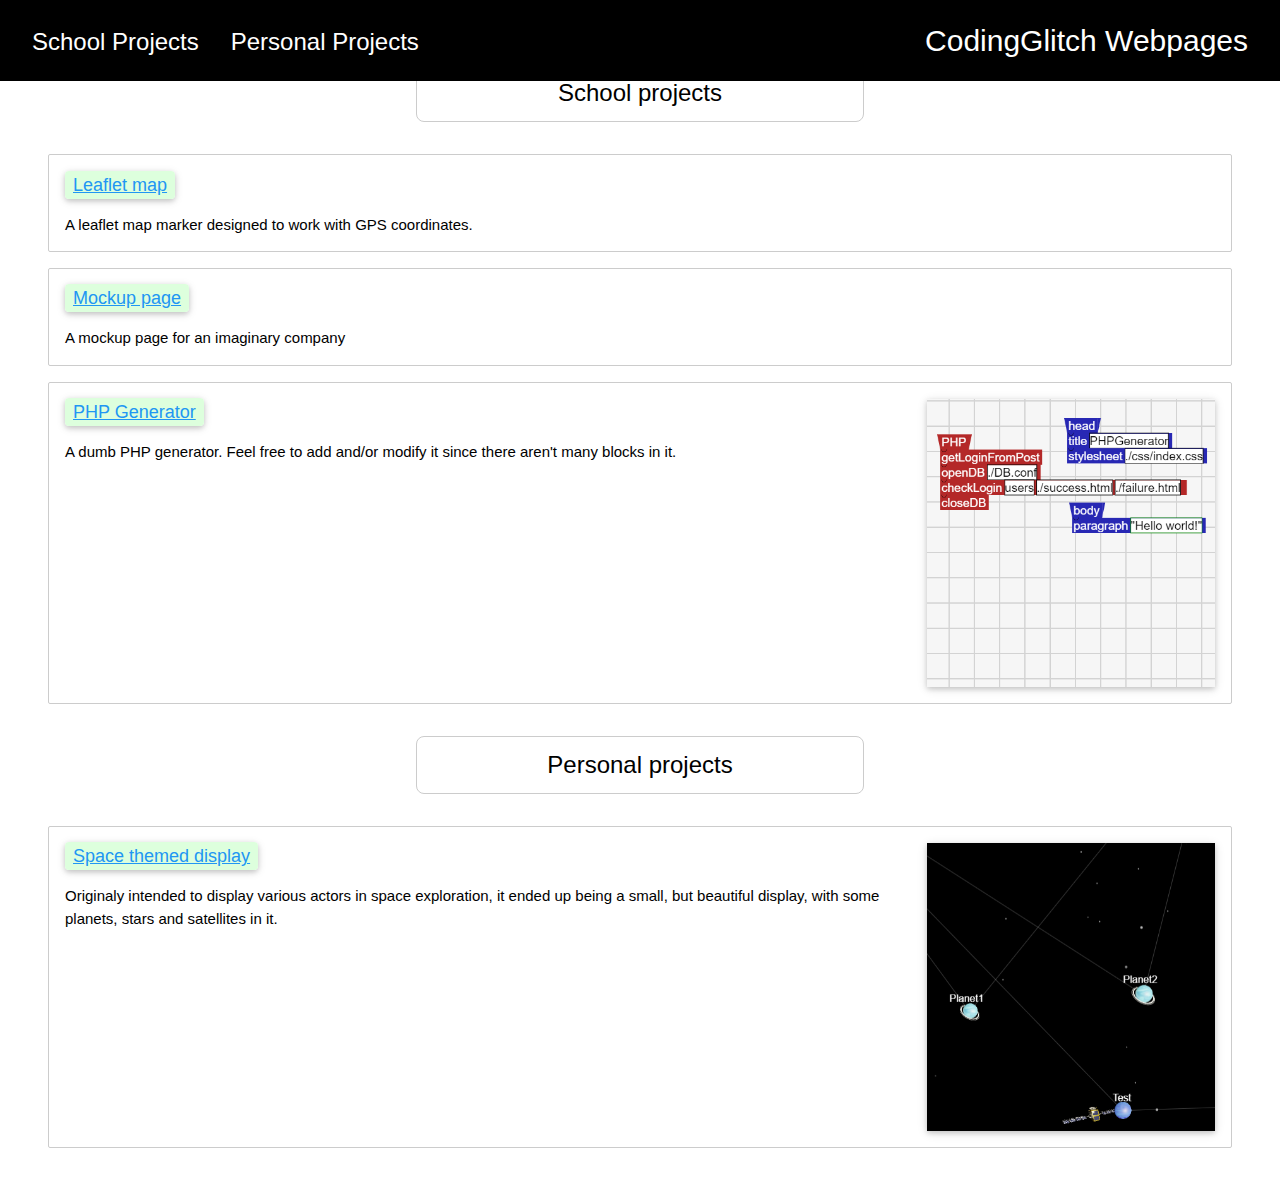
<file: index.html>
<!DOCTYPE HTML>
<html>
  <head>
    <title>CodingGlitch webpages</title>
    <meta charset='utf-8'>

    <link rel="stylesheet" href="https://www.w3schools.com/w3css/4/w3.css">
    <link rel="stylesheet" href="https://www.w3schools.com/lib/w3-theme-indigo.css">
  </head>
  <body>



    <!-- Navigation bar -->

    <div class="w3-top">
      <div class="w3-bar w3-container w3-center w3-black w3-text-white w3-margin-bottom">
        <h2 class="w3-right w3-bar-item">CodingGlitch Webpages</h2>
        <a href="./index.html#SchoolProjects" class="w3-bar-item w3-button w3-xlarge w3-margin-top">School Projects</a>
        <a href="./index.html#PersonalProjects" class="w3-bar-item w3-button w3-xlarge w3-margin-top">Personal Projects</a>
      </div>
    </div>


    <div class="w3-container w3-border w3-center w3-round-large" style="width:35%;margin:auto; margin-top:5%;">
      <h3 id="SchoolProjects">School projects</h3>
    </div>

    <div class="w3-container w3-margin">
      <div class="w3-container w3-border w3-round-small w3-margin w3-row">
        <div class="w3-half w3-margin-top">

          <a class="w3-card w3-pale-green w3-round w3-text-blue w3-large w3-padding-small" 
          href="./school/geolite/map.html">Leaflet map</a>
          <p>A leaflet map marker designed to work with GPS coordinates.</p>
        </div>

        <div class="w3-half w3-margin-top">
        </div>
          
      </div>

      <div class="w3-container w3-border w3-round-small w3-margin w3-row">
        <div class="w3-half w3-margin-top">
          <a class="w3-card w3-pale-green w3-round w3-text-blue w3-large w3-padding-small" 
          href="./school/SAE14/index.html">Mockup page</a>
          <p>A mockup page for an imaginary company</p>
        </div>
        
        <div class="w3-half w3-margin-top">

        </div>
          
      </div>

      <div class="w3-container w3-border w3-round-small w3-margin w3-row">
        <div class="w3-threequarter w3-margin-top">
          <a class="w3-card w3-pale-green w3-round w3-text-blue w3-large w3-padding-small" 
          href="./school/SAE23/src/index.html">PHP Generator</a>
          <p>A dumb PHP generator. Feel free to add and/or modify it since there aren't many blocks in it.</p>

        </div>

        <div class="w3-quarter w3-margin-top w3-card w3-margin-bottom">
          <img src="./assets/phpGen.png" style="width:100%">
        </div>
      </div>
      
    </div>
    <div class="w3-container w3-border w3-center w3-round-large" style="width:35%;margin:auto;">
      <h3 id="PersonalProjects">Personal projects</h3>
    </div>
    <div class="w3-container w3-margin">
    
      <div class="w3-container w3-border w3-round-small w3-margin">
        <div class="w3-threequarter w3-margin-top">
          <a class="w3-card w3-pale-green w3-round w3-text-blue w3-large w3-padding-small"
          href="./projects/Stardustries-prototype/index.html">Space themed display</a>
          <p>Originaly intended to display various actors in space exploration, it ended up being a small,
          but beautiful display, with some planets, stars and satellites in it.
          </p>
        </div>

        <div class="w3-quarter w3-margin-top w3-card w3-margin-bottom">
          <img src="./assets/starDisplay.png" style="width:100%;">
        </div>
      </div>
    </div>
      
    
  </body>
</html>
</file>
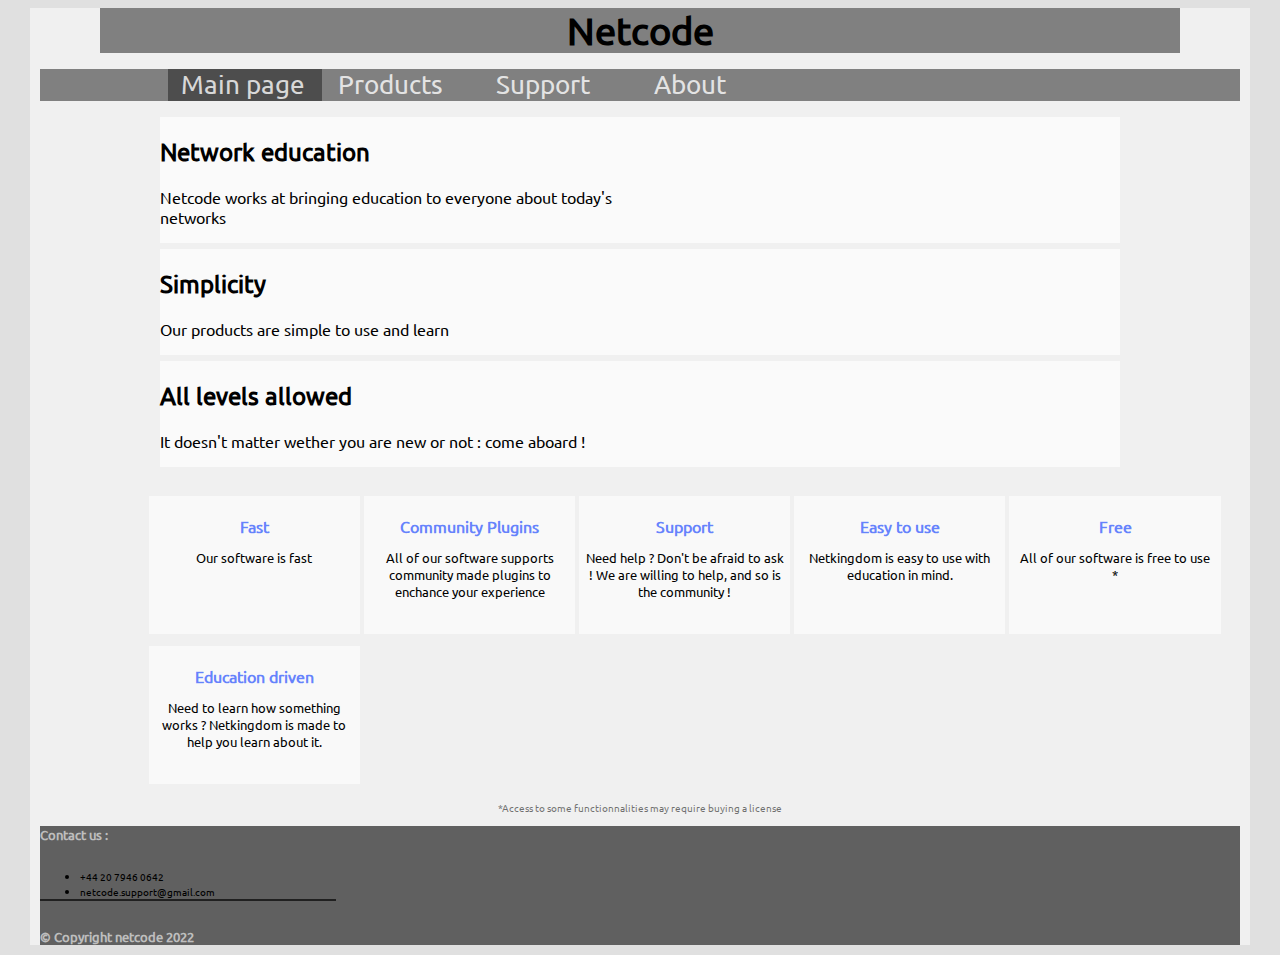
<file: school/SAE14/index.html>
<!DOCTYPE html>

<html>
	<!-- Head -->
	<head>
		<!-- CSS files -->
		<link rel='stylesheet' type='text/css' href='./css/index.css' media='screen' />
		<link rel='stylesheet' type='text/css' href='./css/web.css' media='screen' />
		<!-- <link rel='stylesheet' type='text/css' href='./css/00_reset.css' media='screen' /> -->
		<link rel='stylesheet' type='text/css' href='./css/01_mobile.css' media='screen' />
		<link rel='stylesheet' type='text/css' href='./css/02_fonts.css' media='screen' />

		<!-- JS files -->
		<script type='text/javascript' src='./js/jquery-3.5.1.min.js'></script>
		<script type='text/javascript' src='./js/ajax.js'></script>
		<script type='text/javascript' src='./js/web.js'></script>

		<!-- UTF8 encoding -->
		<meta charset='UTF-8'>

		<!-- Prevent from zooming -->
		<meta name="viewport" content="width=device-width, initial-scale=1.0, maximum-scale=1, user-scalable=0,  shrink-to-fit=no">

		<!-- Icon -->
		<link rel='icon' type='image/png' href='./design/favicon.png' />

		<!-- Title -->
		<title>Netcode</title>
	</head>



	<!-- Body -->
	<body>
		<!-- Wrapper -->
		<div class='wrapper'>
			<header>
				<h1>Netcode</h1>
			</header>
			<nav>
				<ul>
					<li class="current"><a href="./index.html">Main page</a></li>
					<li><a href="./products.html">Products</a></li>
					<li><a href="./support.html">Support</a></li>
					<li><a href="./about.html">About</a></li>
				</ul>
			</nav>
			<section>

				<article>
					<div>
						<h2>Network education</h2>
						<p>Netcode works at bringing education to everyone about today's networks</p>
					</div>
        </article>

				<article>
					<div>
						<h2>Simplicity</h2>
						<p>Our products are simple to use and learn</p>
					</div>
				</article>

				<article>
					<div>
						<h2>All levels allowed</h2>
						<p>It doesn't matter wether you are new or not : come aboard !</p>
					</div>
				</article>

			</section>
			<aside>
				<ul>
					<li><h2>Fast</h2> <p>Our software is fast</p></li>
					<li><h2>Community Plugins</h2><p>All of our software supports community made plugins to enchance your experience</p></li>
					<li><h2>Support</h2><p>Need help ? Don't be afraid to ask ! We are willing to help, and so is the community !</p></li>
					<li><h2>Easy to use</h2><p>Netkingdom is easy to use with education in mind.</p></li>
					<li><h2>Free</h2><p>All of our software is free to use *</p></li>
					<li><h2>Education driven</h2><p>Need to learn how something works ? Netkingdom is made to help you learn about it.</p></li>
				</ul>
				<p class="littleStar">*Access to some functionnalities may require buying a license</p>
			</aside>
			<footer>
				<h2>Contact us :</h2>
				<ul>
					<li>+44 20 7946 0642</li>
					<li>netcode.support@gmail.com</li>
				</ul>
				<h2>© Copyright netcode 2022</h2>
			</footer>
		</div>
	</body>
</html>
</file>
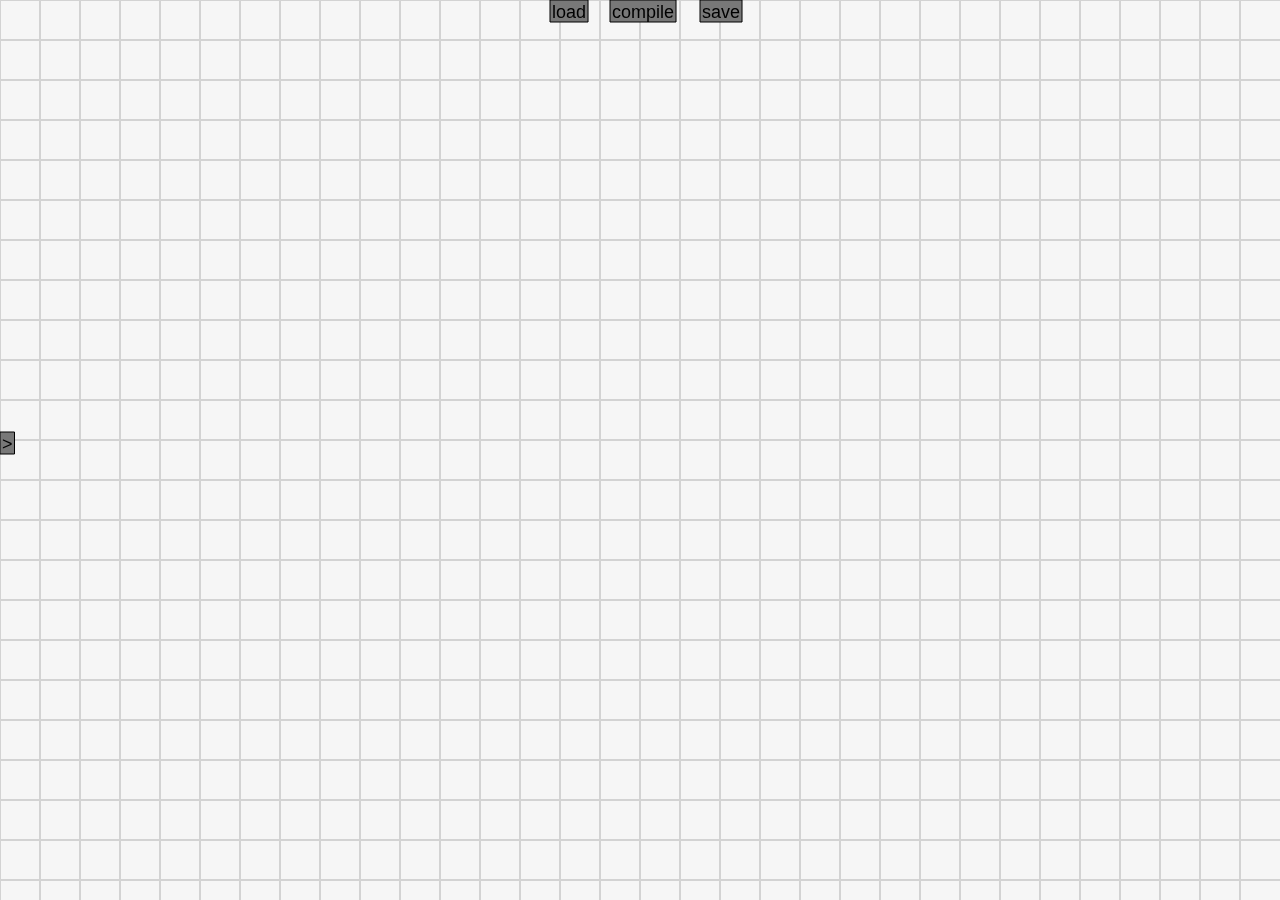
<file: school/src/index.html>
<!DOCTYPE html>

<html>
	<!-- Head -->
	<head>
		<!-- CSS files -->
		<link rel='stylesheet' type='text/css' href='./css/web.css' media='screen' />
		<!-- <link rel='stylesheet' type='text/css' href='./css/00_reset.css' media='screen' /> -->
		<!-- <link rel='stylesheet' type='text/css' href='./css/01_mobile.css' media='screen' /> -->
		<link rel='stylesheet' type='text/css' href='./css/02_fonts.css' media='screen' />

		<!-- JS files -->
		<script type='text/javascript' src='./js/jquery-3.5.1.min.js'></script>
		<script type='text/javascript' src='./js/compile.js'></script>
		<script type='text/javascript' src='./js/canvas.js'></script>

		<!-- UTF8 encoding -->
		<meta charset='UTF-8'>

		<!-- Prevent from zooming -->
		<!-- <meta name="viewport" content="width=device-width, initial-scale=1.0, maximum-scale=1, user-scalable=0,  shrink-to-fit=no"> -->

		<!-- Icon -->
		<link rel='icon' type='image/png' href='./design/favicon.png' />

		<!-- Title -->
		<title>PHP Gen</title>
	</head>



	<!-- Body -->
	<body>
		<canvas id='mycanvas'></canvas>
		<input type='file' style='display:none;' id='file'/>
	</body>
</html>
</file>
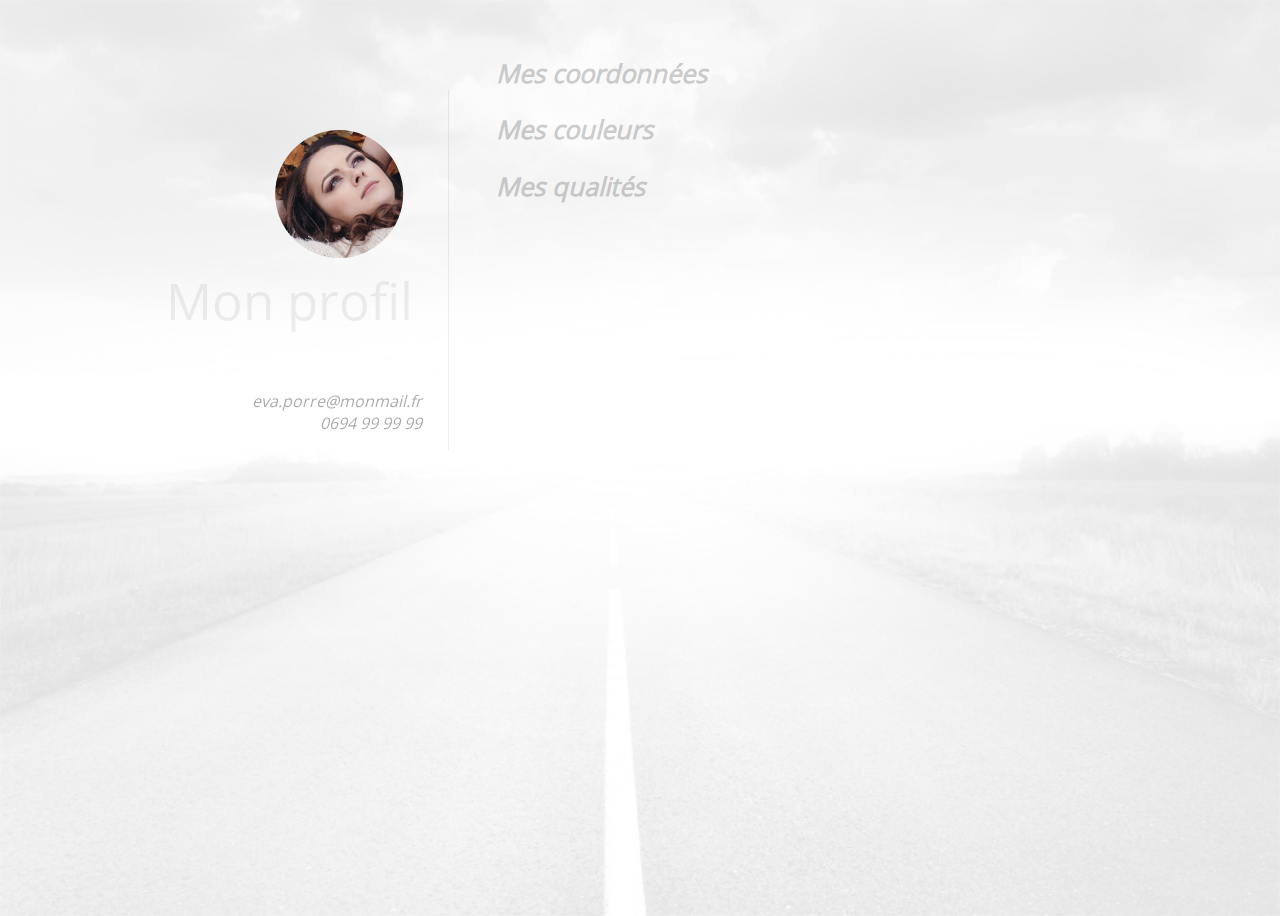
<file: school/ProfileRecreation/page0.html>
<!DOCTYPE html>

<html>
	<!-- Head -->
	<head>
		<!-- CSS files -->
		<link rel='stylesheet' type='text/css' href='./css/web.css' media='screen' />
		<!-- <link rel='stylesheet' type='text/css' href='./css/00_reset.css' media='screen' /> -->
		<link rel='stylesheet' type='text/css' href='./css/01_mobile.css' media='screen' />
		<link rel='stylesheet' type='text/css' href='./css/02_fonts.css' media='screen' />

		<!-- JS files -->
		<script type='text/javascript' src='./js/jquery-3.5.1.min.js'></script>
		<script type='text/javascript' src='./js/ajax.js'></script>
		<script type='text/javascript' src='./js/web.js'></script>

		<!-- UTF8 encoding -->
		<meta charset='UTF-8'>

		<!-- Prevent from zooming -->
		<meta name="viewport" content="width=device-width, initial-scale=1.0, maximum-scale=1, user-scalable=0,  shrink-to-fit=no">

		<!-- Icon -->
		<link rel='icon' type='image/png' href='./design/favicon.png' />

		<!-- Title -->
		<title>Template</title>
	</head>



	<!-- Body -->
	<body>
		<header>
			<img src='./medias/woman.jpg' alt='Une image de profil'/>
			<h2>Mon profil</h2>
			<ul>
				<li>eva.porre@monmail.fr</li>
				<li>0694 99 99 99</li>
			</ul>
		</header>

		<section>

			<ul>
				<li>
					<h2>Mes coordonnées</h2>

					<article>
						<p>Pour me trouver :</p>
						<ul>
							<li><input type='text'></li>
							<li><input type='text'></li>
						</ul>
					</article>
				</li>

				<li>
					<h2>Mes couleurs</h2>

					<article>
						<p>Les couleurs que j'aime :</p>
						<ul>
							<li><input type='color' id='sideColor'></li>
							<li><input type='color' id='bgColor'></li>
						</ul>
					</article>
				</li>

				<li>
					<h2>Mes qualités</h2>

					<article>
						<p>Les qualités que j'ai :</p>
						<ul>
							<li><input type='text' placeholder='Une autre qualité' id='qualite'></li>
						</ul>
					</article>
				</li>

			</ul>
		</section>
	</body>
</html>
</file>
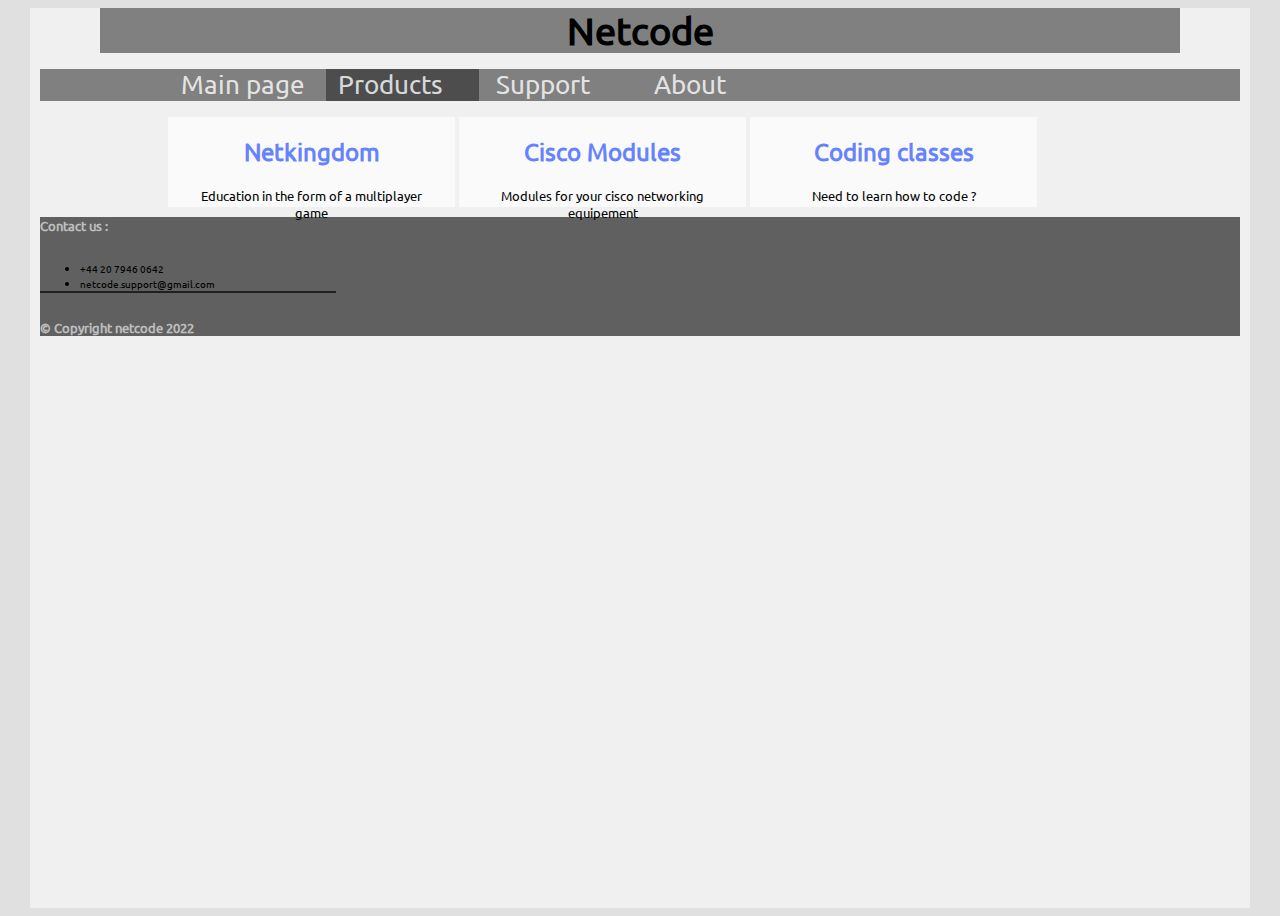
<file: school/SAE14/products.html>
<!DOCTYPE html>

<html>
	<!-- Head -->
	<head>
		<!-- CSS files -->
		<link rel="stylesheet" type='text/css' href="./css/products.css" media='screen'>
		<link rel='stylesheet' type='text/css' href='./css/web.css' media='screen' />
		<!-- <link rel='stylesheet' type='text/css' href='./css/00_reset.css' media='screen' /> -->
		<link rel='stylesheet' type='text/css' href='./css/01_mobile.css' media='screen' />
		<link rel='stylesheet' type='text/css' href='./css/02_fonts.css' media='screen' />

		<!-- JS files -->
		<script type='text/javascript' src='./js/jquery-3.5.1.min.js'></script>
		<script type='text/javascript' src='./js/ajax.js'></script>
		<script type='text/javascript' src='./js/web.js'></script>

		<!-- UTF8 encoding -->
		<meta charset='UTF-8'>

		<!-- Prevent from zooming -->
		<meta name="viewport" content="width=device-width, initial-scale=1.0, maximum-scale=1, user-scalable=0,  shrink-to-fit=no">

		<!-- Icon -->
		<link rel='icon' type='image/png' href='./design/favicon.png' />

		<!-- Title -->
		<title>Netcode</title>
	</head>



	<!-- Body -->
	<body>
		<!-- Wrapper -->
		<div class='wrapper'>
			<header>
				<h1>Netcode</h1>
			</header>
			<nav>
				<ul>
					<li><a href="./index.html">Main page</a></li>
					<li class="current"><a href="./products.html">Products</a></li>
					<li><a href="./support.html">Support</a></li>
					<li><a href="./about.html">About</a></li>
				</ul>
			</nav>
			<section>
				<article>
					<h2>Netkingdom</h2>
					<p>Education in the form of a multiplayer game</p>
				</article>
				<article>
					<h2>Cisco Modules</h2>
					<p>Modules for your cisco networking equipement</p>
				</article>
				<article>
					<h2>Coding classes</h2>
					<p>Need to learn how to code ?</p>
			</section>
			<footer>
				<h2>Contact us :</h2>
				<ul>
					<li>+44 20 7946 0642</li>
					<li>netcode.support@gmail.com</li>
				</ul>
				<h2>© Copyright netcode 2022</h2>
			</footer>
		</div>
	</body>
</html>
</file>
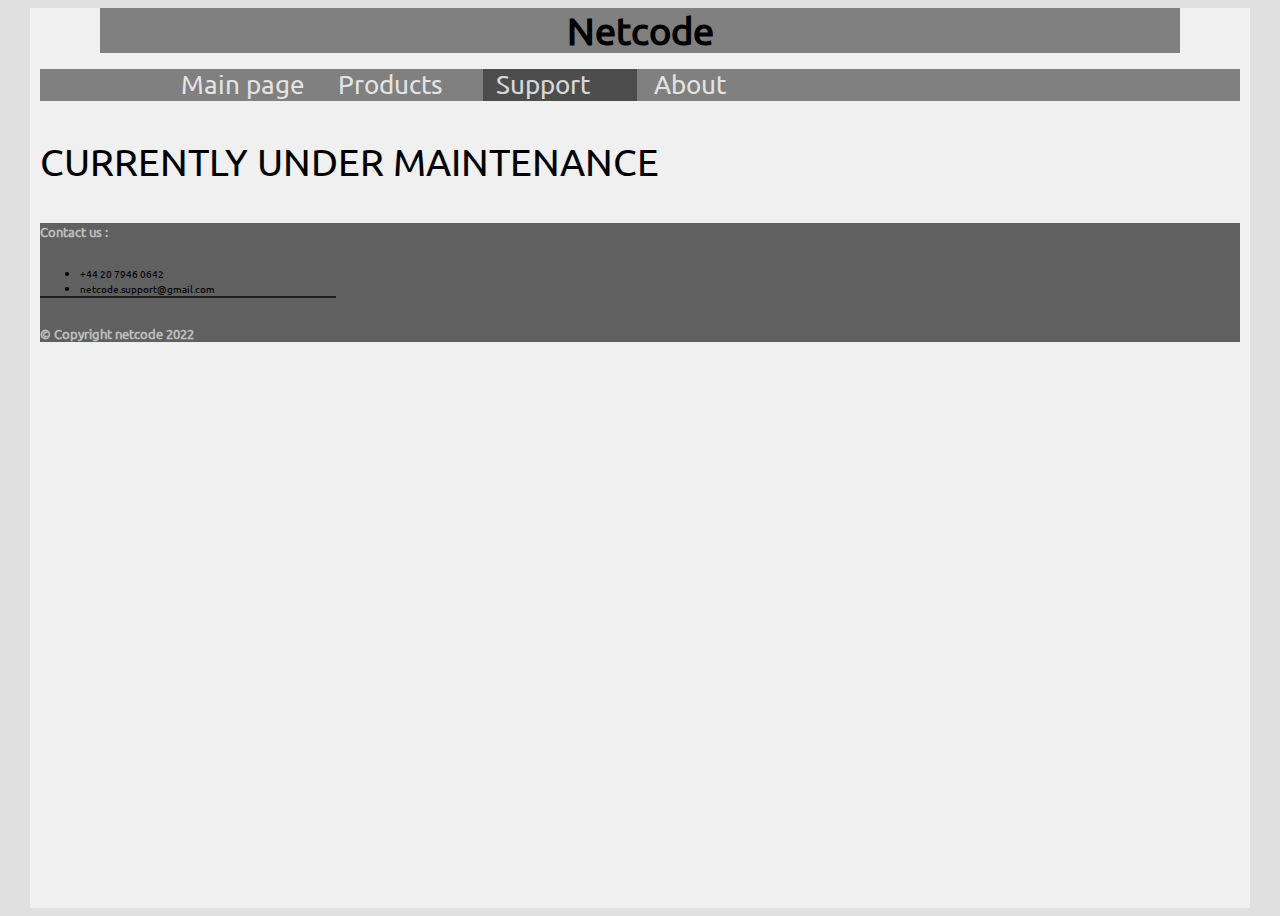
<file: school/SAE14/support.html>
<!DOCTYPE html>

<html>
	<!-- Head -->
	<head>
		<!-- CSS files -->
		<link rel='stylesheet' type='text/css' href='./css/web.css' media='screen' />
		<!-- <link rel='stylesheet' type='text/css' href='./css/00_reset.css' media='screen' /> -->
		<link rel='stylesheet' type='text/css' href='./css/01_mobile.css' media='screen' />
		<link rel='stylesheet' type='text/css' href='./css/02_fonts.css' media='screen' />

		<!-- JS files -->
		<script type='text/javascript' src='./js/jquery-3.5.1.min.js'></script>
		<script type='text/javascript' src='./js/ajax.js'></script>
		<script type='text/javascript' src='./js/web.js'></script>

		<!-- UTF8 encoding -->
		<meta charset='UTF-8'>

		<!-- Prevent from zooming -->
		<meta name="viewport" content="width=device-width, initial-scale=1.0, maximum-scale=1, user-scalable=0,  shrink-to-fit=no">

		<!-- Icon -->
		<link rel='icon' type='image/png' href='./design/favicon.png' />

		<!-- Title -->
		<title>Netcode</title>
	</head>



	<!-- Body -->
	<body>
		<!-- Wrapper -->
		<div class='wrapper'>
			<header>
				<h1>Netcode</h1>
			</header>
			<nav>
				<ul>
					<li><a href="./index.html">Main page</a></li>
					<li><a href="./products.html">Products</a></li>
					<li class="current"><a href="./support.html">Support</a></li>
					<li><a href="./about.html">About</a></li>
				</ul>
			</nav>
			<section>
				<p>CURRENTLY UNDER MAINTENANCE<p>
			</section>
			<footer>
				<h2>Contact us :</h2>
				<ul>
					<li>+44 20 7946 0642</li>
					<li>netcode.support@gmail.com</li>
				</ul>
				<h2>© Copyright netcode 2022</h2>
			</footer>
		</div>
	</body>
</html>
</file>
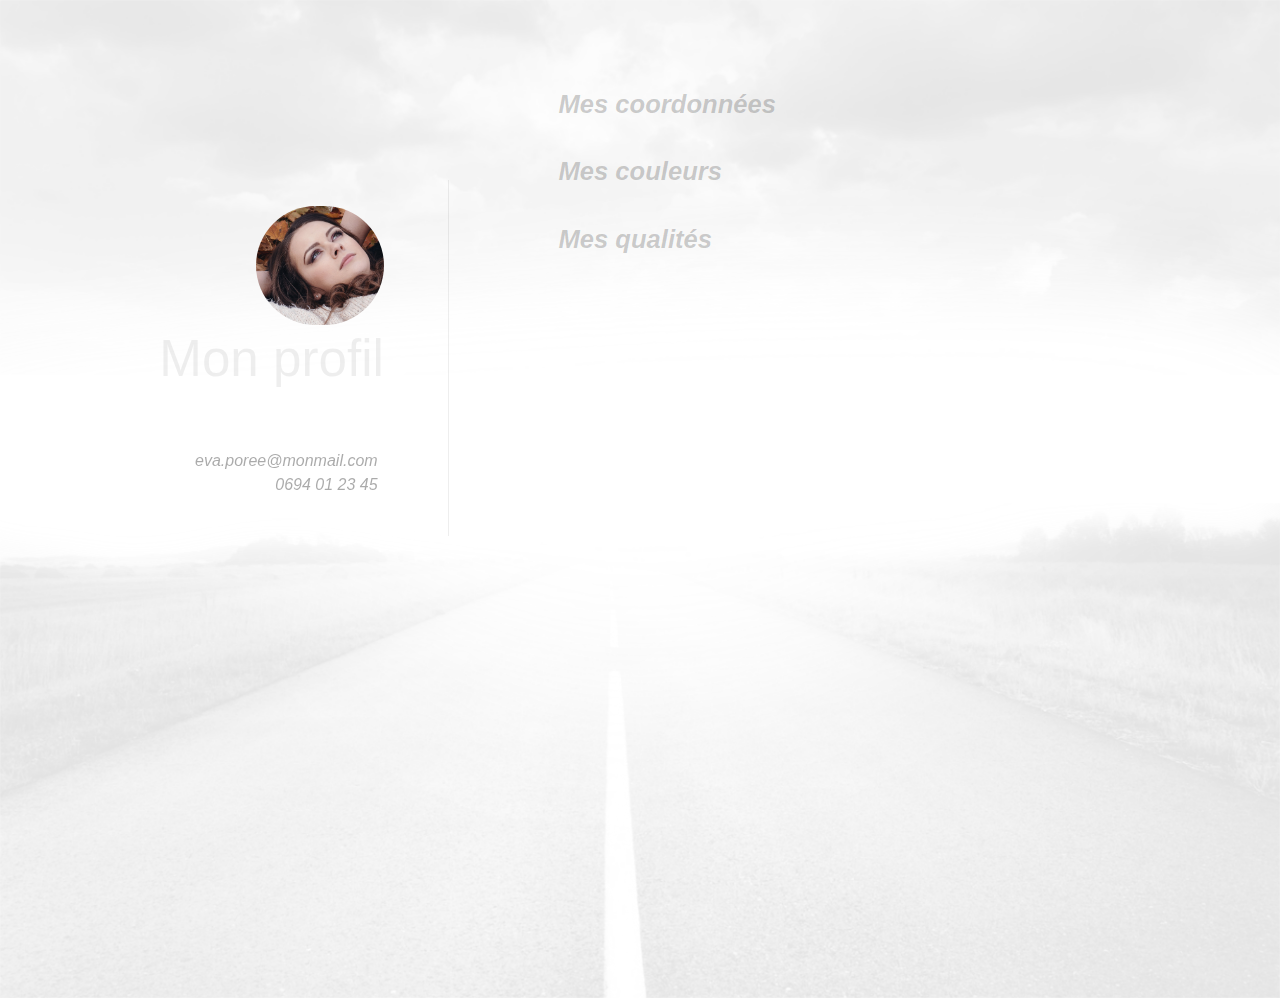
<file: school/ProfileRecreation/TP4-original/page0.html>
<!DOCTYPE html>

<html>
	<!-- En tête -->
	<head>
		<!-- Fichiers CSS -->
		<link rel='stylesheet' type='text/css' href='./css/web.css' media='screen' />
		<!-- <link rel='stylesheet' type='text/css' href='./css/00_reset.css' media='screen' /> -->
		<!-- <link rel='stylesheet' type='text/css' href='./css/01_mobile.css' media='screen' /> -->
		<!-- <link rel='stylesheet' type='text/css' href='./css/02_fonts.css' media='screen' /> -->

		<!-- Fichiers Javascripts -->
		<script type='text/javascript' src='./js/jquery-2.0.3.min.js'></script>
		<script type='text/javascript' src='./js/web.js'></script>

		<!-- Encodage UTF8 pour les accents -->
		<meta charset='UTF-8'>

		<!-- Icône de l'onglet -->
		<link rel='icon' type='image/png' href='./images/favicon.png' />

		<!-- Titre de l'onglet -->
		<title></title>
	</head>



	<!-- Corps du document -->
	<body>
		<!-- Wrapper -->
		<div class='wrapper'>

			<header>
				<img src='./medias/woman.jpg' alt='woman' />
				<h2>Mon profil</h2>
				<ul>
					<li class='email'>eva.poree@monmail.com</li>
					<li class='phone'>0694 01 23 45</li>
				</ul>
				<ul class='qualities'>
				</ul>
			</header>

			<section>
				<h2>Mes coordonnées</h2>
				<article>
					<h3>Pour me trouver :</h3>
					<ul>
						<li><input type='text' class='inputEmail' placeholder='Email' value='eva.poree@monmail.com'/></li>
						<li><input type='text' class='inputPhone' placeholder='Téléphone' value='0694 01 23 45' /></li>
					</ul>
				</article>
				<h2>Mes couleurs</h2>
				<article>
					<h3>Les couleurs que j'aime :</h3>
					<ul>
						<li><input type='color' class='inputColor1' /></li>
						<li><input type='color' class='inputColor2' /></li>
					</ul>
				</article>
				<h2>Mes qualités</h2>
				<article>
					<h3>Les qualités que j'ai :</h3>
					<ul class='selectable'>
						<li>Belle</li>
						<li>Grande</li>
						<li>Forte</li>
						<li>Intelligente</li>
						<li>Modeste</li>
					</ul>
					<input type='text' class='inputQuality' placeholder="Une autre qualité" />
				</article>
			</section>

		</div>
	</body>
</html>
</file>
<file: school/SAE14/css/index.css>
section article{
  background-color: #FFFFFFAA;
  width: 80%;
  margin: 0.5vw auto;
}

section article div {
  display: inline-block;
  width: 40vw;
}

section article img {
  display: inline-block;
  width: 20vw;
}
</file>
<file: school/SAE14/css/web.css>
/*------------------------------------------------------------------------------
	WEB : page design
------------------------------------------------------------------------------*/

section > p {
	font-size: 3vw;
}

header {
	width: 90%;
	height: 10 vh;
	margin: 0px auto;
	background-color: #00000077;
}
header h1 {
	text-align: center;
	margin: 0px auto;
	font-size: 3vw;
}

nav ul {
	background-color: #00000077;
	padding-left: 10vw;
}

nav li {
	display: inline-block;
	width: 10vw;
	padding: 0px 1vw;
}
nav a {
	color: #FFFFFFCC;
	font-style: normal;
	text-decoration: none;
	font-size: 2vw;
}

nav a:hover {
	color: #FFFFFFAA;
}

nav a:active {
	color: #00000066;
}

.current {
	background-color: #00000066
}

aside ul {
  padding-left: 8.5vw;

}
aside li {
  display: inline-block;
  vertical-align: top;
  width: 15.5vw;
  padding: 0.5vw;
	background-color: #FFFFFF99;
	height: 9.75vw;
	margin-top: 1vw;
	font-size: 1vw;
}

aside h2 {
  font-size: 1.25vw;
  color: #0033FF99;
  text-align: center;
}

aside p {
  text-align: center;
}


footer {
	background-color: #00000099;
}

footer ul {
	display: inline-block;
	border-style: none none solid none;
	border-color: #000000AA;
	border-width: 2px;
	width: 20vw;
}

footer li {
	font-size: 0.75vw;
}

footer h2 {
	color: #FFFFFF99;
	font-size: 1vw;
	width: 20vw;
}

.littleStar {
	color: #00000088;
	font-size: 0.8vw;
}

/*==============================
	Layout
==============================*/

/* Body & Wrapper */
.wrapper {
	min-height: 100vh;
	max-width: 1200px;
	margin: 0 auto 0 auto;
	padding: 1px;
}





/*==============================
	Style
==============================*/

/* Set font */
* {
	font-family: 'Ubuntu', 'Arial', 'Helvetica', 'Palatino', sans-serif;
}

/* Body & Wrapper */
body {
	background-color: #E0E0E0;
}
.wrapper {
	background-color: #F0F0F0;
	padding: 0 10px;
}





/*==============================
	Classes
==============================*/





/*==============================
	Responsive design
==============================*/

/* Media query : mobile */
@media (max-width: 600px) {


}



/* Media query : tablet */
@media (min-width: 600px) and (max-width: 1200px) {


}



/* Media query : laptop */
@media (min-width: 1200px) {


}
</file>
<file: school/SAE14/css/01_mobile.css>
/*------------------------------------------------------------------------------
	MOBILE : prevent touch side effects
------------------------------------------------------------------------------*/



/*==============================
	Layout
==============================*/



/*==============================
	Style
==============================*/

  /* Prevent native touch events on Windows */
  * {
  	-ms-touch-action: none;
  }

	/* Prevent the callout on tap-hold and text selection */
  * {
  	-webkit-touch-callout: none;
  	-webkit-user-select: none;
  	-moz-user-select: none;
  	-ms-user-select: none;
  	user-select: none;
  }

	/* Prevent text resize on orientation change */
  *{
  	-webkit-text-size-adjust: none;
  	-moz-text-size-adjust: none;
  	-ms-text-size-adjust: none;
  	-o-text-size-adjust: none;
  	text-size-adjust: none;
  }

	/* Prevent elements to be highlighted on tap */
  * {
	   -webkit-tap-highlight-color: rgba(0,0,0,0);
  }

	/* Prevent outline border on button click */
	*:focus {
		outline: none;
	}
	*::-moz-focus-inner {
		border: 0;
	}


/*==============================
	Classes
==============================*/



/*==============================
	Website dependant style
==============================*/



/*==============================
	Responsive
==============================*/



/* Media query : mobile */
@media (max-width: 600px) {

}



/* Media query : desktop */
@media (min-width: 600px) {

}
</file>
<file: school/SAE14/css/02_fonts.css>
/*------------------------------------------------------------------------------
	FONTS : include fonts
------------------------------------------------------------------------------*/


/* Fonts */

/* open-sans-regular - latin */
@font-face {
  font-family: 'Open Sans';
  font-style: normal;
  font-weight: 400;
  src: url('../fonts/open-sans-v18-latin-regular.eot'); /* IE9 Compat Modes */
  src: local('Open Sans Regular'), local('OpenSans-Regular'),
       url('../fonts/open-sans-v18-latin-regular.eot?#iefix') format('embedded-opentype'), /* IE6-IE8 */
       url('../fonts/open-sans-v18-latin-regular.woff2') format('woff2'), /* Super Modern Browsers */
       url('../fonts/open-sans-v18-latin-regular.woff') format('woff'), /* Modern Browsers */
       url('../fonts/open-sans-v18-latin-regular.ttf') format('truetype'), /* Safari, Android, iOS */
       url('../fonts/open-sans-v18-latin-regular.svg#OpenSans') format('svg'); /* Legacy iOS */
}



/* ubuntu-regular - latin */
@font-face {
  font-family: 'Ubuntu';
  font-style: normal;
  font-weight: 400;
  src: url('../fonts/ubuntu-v15-latin-regular.eot'); /* IE9 Compat Modes */
  src: local('Ubuntu Regular'), local('Ubuntu-Regular'),
       url('../fonts/ubuntu-v15-latin-regular.eot?#iefix') format('embedded-opentype'), /* IE6-IE8 */
       url('../fonts/ubuntu-v15-latin-regular.woff2') format('woff2'), /* Super Modern Browsers */
       url('../fonts/ubuntu-v15-latin-regular.woff') format('woff'), /* Modern Browsers */
       url('../fonts/ubuntu-v15-latin-regular.ttf') format('truetype'), /* Safari, Android, iOS */
       url('../fonts/ubuntu-v15-latin-regular.svg#Ubuntu') format('svg'); /* Legacy iOS */
}



/* ubuntu-condensed-regular - latin */
@font-face {
  font-family: 'Ubuntu Condensed';
  font-style: normal;
  font-weight: 400;
  src: url('../fonts/ubuntu-condensed-v11-latin-regular.eot'); /* IE9 Compat Modes */
  src: local('Ubuntu Condensed'), local('UbuntuCondensed-Regular'),
       url('../fonts/ubuntu-condensed-v11-latin-regular.eot?#iefix') format('embedded-opentype'), /* IE6-IE8 */
       url('../fonts/ubuntu-condensed-v11-latin-regular.woff2') format('woff2'), /* Super Modern Browsers */
       url('../fonts/ubuntu-condensed-v11-latin-regular.woff') format('woff'), /* Modern Browsers */
       url('../fonts/ubuntu-condensed-v11-latin-regular.ttf') format('truetype'), /* Safari, Android, iOS */
       url('../fonts/ubuntu-condensed-v11-latin-regular.svg#UbuntuCondensed') format('svg'); /* Legacy iOS */
}



/* ubuntu-mono-regular - latin */
@font-face {
  font-family: 'Ubuntu Mono';
  font-style: normal;
  font-weight: 400;
  src: url('../fonts/ubuntu-mono-v10-latin-regular.eot'); /* IE9 Compat Modes */
  src: local('Ubuntu Mono'), local('UbuntuMono-Regular'),
       url('../fonts/ubuntu-mono-v10-latin-regular.eot?#iefix') format('embedded-opentype'), /* IE6-IE8 */
       url('../fonts/ubuntu-mono-v10-latin-regular.woff2') format('woff2'), /* Super Modern Browsers */
       url('../fonts/ubuntu-mono-v10-latin-regular.woff') format('woff'), /* Modern Browsers */
       url('../fonts/ubuntu-mono-v10-latin-regular.ttf') format('truetype'), /* Safari, Android, iOS */
       url('../fonts/ubuntu-mono-v10-latin-regular.svg#UbuntuMono') format('svg'); /* Legacy iOS */
}



/* exo-2-regular - latin */
@font-face {
  font-family: 'Exo 2';
  font-style: normal;
  font-weight: 400;
  src: url('../fonts/exo-2-v9-latin-regular.eot'); /* IE9 Compat Modes */
  src: local(''),
       url('../fonts/exo-2-v9-latin-regular.eot?#iefix') format('embedded-opentype'), /* IE6-IE8 */
       url('../fonts/exo-2-v9-latin-regular.woff2') format('woff2'), /* Super Modern Browsers */
       url('../fonts/exo-2-v9-latin-regular.woff') format('woff'), /* Modern Browsers */
       url('../fonts/exo-2-v9-latin-regular.ttf') format('truetype'), /* Safari, Android, iOS */
       url('../fonts/exo-2-v9-latin-regular.svg#Exo2') format('svg'); /* Legacy iOS */
}



/* fredericka-the-great-regular - latin */
@font-face {
  font-family: 'Fredericka the Great';
  font-style: normal;
  font-weight: 400;
  src: url('../fonts/fredericka-the-great-v10-latin-regular.eot'); /* IE9 Compat Modes */
  src: local('Fredericka the Great'), local('FrederickatheGreat'),
       url('../fonts/fredericka-the-great-v10-latin-regular.eot?#iefix') format('embedded-opentype'), /* IE6-IE8 */
       url('../fonts/fredericka-the-great-v10-latin-regular.woff2') format('woff2'), /* Super Modern Browsers */
       url('../fonts/fredericka-the-great-v10-latin-regular.woff') format('woff'), /* Modern Browsers */
       url('../fonts/fredericka-the-great-v10-latin-regular.ttf') format('truetype'), /* Safari, Android, iOS */
       url('../fonts/fredericka-the-great-v10-latin-regular.svg#FrederickatheGreat') format('svg'); /* Legacy iOS */
}



/* cabin-sketch-regular - latin */
@font-face {
  font-family: 'Cabin Sketch';
  font-style: normal;
  font-weight: 400;
  src: url('../fonts/cabin-sketch-v14-latin-regular.eot'); /* IE9 Compat Modes */
  src: local('Cabin Sketch Regular'), local('CabinSketch-Regular'),
       url('../fonts/cabin-sketch-v14-latin-regular.eot?#iefix') format('embedded-opentype'), /* IE6-IE8 */
       url('../fonts/cabin-sketch-v14-latin-regular.woff2') format('woff2'), /* Super Modern Browsers */
       url('../fonts/cabin-sketch-v14-latin-regular.woff') format('woff'), /* Modern Browsers */
       url('../fonts/cabin-sketch-v14-latin-regular.ttf') format('truetype'), /* Safari, Android, iOS */
       url('../fonts/cabin-sketch-v14-latin-regular.svg#CabinSketch') format('svg'); /* Legacy iOS */
}



/* sofadi-one-regular - latin */
@font-face {
  font-family: 'Sofadi One';
  font-style: normal;
  font-weight: 400;
  src: url('../fonts/sofadi-one-v9-latin-regular.eot'); /* IE9 Compat Modes */
  src: local('Sofadi One Regular'), local('SofadiOne-Regular'),
       url('../fonts/sofadi-one-v9-latin-regular.eot?#iefix') format('embedded-opentype'), /* IE6-IE8 */
       url('../fonts/sofadi-one-v9-latin-regular.woff2') format('woff2'), /* Super Modern Browsers */
       url('../fonts/sofadi-one-v9-latin-regular.woff') format('woff'), /* Modern Browsers */
       url('../fonts/sofadi-one-v9-latin-regular.ttf') format('truetype'), /* Safari, Android, iOS */
       url('../fonts/sofadi-one-v9-latin-regular.svg#SofadiOne') format('svg'); /* Legacy iOS */
}



/* handlee-regular - latin */
@font-face {
  font-family: 'Handlee';
  font-style: normal;
  font-weight: 400;
  src: url('../fonts/handlee-v9-latin-regular.eot'); /* IE9 Compat Modes */
  src: local('Handlee Regular'), local('Handlee-Regular'),
       url('../fonts/handlee-v9-latin-regular.eot?#iefix') format('embedded-opentype'), /* IE6-IE8 */
       url('../fonts/handlee-v9-latin-regular.woff2') format('woff2'), /* Super Modern Browsers */
       url('../fonts/handlee-v9-latin-regular.woff') format('woff'), /* Modern Browsers */
       url('../fonts/handlee-v9-latin-regular.ttf') format('truetype'), /* Safari, Android, iOS */
       url('../fonts/handlee-v9-latin-regular.svg#Handlee') format('svg'); /* Legacy iOS */
}



/* kalam-regular - latin */
@font-face {
  font-family: 'Kalam';
  font-style: normal;
  font-weight: 400;
  src: url('../fonts/kalam-v11-latin-regular.eot'); /* IE9 Compat Modes */
  src: local('Kalam'), local('Kalam-Regular'),
       url('../fonts/kalam-v11-latin-regular.eot?#iefix') format('embedded-opentype'), /* IE6-IE8 */
       url('../fonts/kalam-v11-latin-regular.woff2') format('woff2'), /* Super Modern Browsers */
       url('../fonts/kalam-v11-latin-regular.woff') format('woff'), /* Modern Browsers */
       url('../fonts/kalam-v11-latin-regular.ttf') format('truetype'), /* Safari, Android, iOS */
       url('../fonts/kalam-v11-latin-regular.svg#Kalam') format('svg'); /* Legacy iOS */
}










/* Variable fonts */

/* kufam-regular - latin */
@font-face {
  font-family: 'Kufam';
  font-style: normal;
  font-weight: 400;
  src: url('../fonts/kufam-v2-latin-regular.eot'); /* IE9 Compat Modes */
  src: local(''),
       url('../fonts/kufam-v2-latin-regular.eot?#iefix') format('embedded-opentype'), /* IE6-IE8 */
       url('../fonts/kufam-v2-latin-regular.woff2') format('woff2'), /* Super Modern Browsers */
       url('../fonts/kufam-v2-latin-regular.woff') format('woff'), /* Modern Browsers */
       url('../fonts/kufam-v2-latin-regular.ttf') format('truetype'), /* Safari, Android, iOS */
       url('../fonts/kufam-v2-latin-regular.svg#Kufam') format('svg'); /* Legacy iOS */
}



/* dosis-regular - latin */
@font-face {
  font-family: 'Dosis';
  font-style: normal;
  font-weight: 400;
  src: url('../fonts/dosis-v18-latin-regular.eot'); /* IE9 Compat Modes */
  src: local(''),
       url('../fonts/dosis-v18-latin-regular.eot?#iefix') format('embedded-opentype'), /* IE6-IE8 */
       url('../fonts/dosis-v18-latin-regular.woff2') format('woff2'), /* Super Modern Browsers */
       url('../fonts/dosis-v18-latin-regular.woff') format('woff'), /* Modern Browsers */
       url('../fonts/dosis-v18-latin-regular.ttf') format('truetype'), /* Safari, Android, iOS */
       url('../fonts/dosis-v18-latin-regular.svg#Dosis') format('svg'); /* Legacy iOS */
}



/* yanone-kaffeesatz-regular - latin */
@font-face {
  font-family: 'Yanone Kaffeesatz';
  font-style: normal;
  font-weight: 400;
  src: url('../fonts/yanone-kaffeesatz-v15-latin-regular.eot'); /* IE9 Compat Modes */
  src: local(''),
       url('../fonts/yanone-kaffeesatz-v15-latin-regular.eot?#iefix') format('embedded-opentype'), /* IE6-IE8 */
       url('../fonts/yanone-kaffeesatz-v15-latin-regular.woff2') format('woff2'), /* Super Modern Browsers */
       url('../fonts/yanone-kaffeesatz-v15-latin-regular.woff') format('woff'), /* Modern Browsers */
       url('../fonts/yanone-kaffeesatz-v15-latin-regular.ttf') format('truetype'), /* Safari, Android, iOS */
       url('../fonts/yanone-kaffeesatz-v15-latin-regular.svg#YanoneKaffeesatz') format('svg'); /* Legacy iOS */
}





/* To download fonts, use : http://google-webfonts-helper.herokuapp.com/fonts */
</file>
<file: school/src/css/web.css>
/*------------------------------------------------------------------------------
	WEB : page design
------------------------------------------------------------------------------*/



/*==============================
	Layout
==============================*/

/* Wrapper */
.wrapper {
	/* min-height: 100vh; */
	margin: 0 5vw 0 5vw;

}

canvas {
	position: absolute;
	left: 0;
	top: 0;
}


/*==============================
	Style
==============================*/

/* Set font */
* {
	font-family: "Open Sans", "Arial", "Helvetica", Palatino, sans-serif;
	font-size: 1.5vw;
	color: #555555;
}

/* Body */
body {
	background-color: #f6f6f6;
}

/* Section */
section {
	margin-top: 1.5vw;
	padding: 1.5vw 4vw;
	border: solid 1px #e6e6e6;
	border-radius: 3px;
	box-shadow: 1px 1px 2px #e6e6e6aa;
	background-color: #ffffff;
}

/* Article */
article, ul, ol {
	margin: 1.5vw 0;
	padding: 1.5vw 4vw;
	border-left: solid 1px #00002211;
	border-radius: 0 3px 3px 0;
	box-shadow: 0 0 1px #bbbbcc44;
	background-color: #bbbbcc11;
}

/* Lists */
ul {
}
li {
	margin: 5px 0;
}

/* Links */
a, a:visited {
	/* color: #419bf9; */
	color: #5599ff;
	text-decoration: none;
}
a:hover {
	color: #80b3ff;
}
a:active {
	color: #aaccff;
}

/* Titles */
h1, h2, h3, h4, h5, h6 {
	font-family: "ZCOOL QingKe HuangYou", "Arial", "Helvetica", Palatino, sans-serif;
	font-weight: bolder;
}
h1 {
	font-size: 4vw;
}
h2 {
	font-size: 3vw;
}
h3 {
	font-size: 2vw;
}




/*==============================
	Classes
==============================*/

/* Colors */
.red {
	color: red;
}
.orange {
	color: orange;
}
.yellow {
	color: yellow;
}
.green {
	color: green;
}
.blue {
	color: blue;
}

/* Font style */
.bold {
	font-weight: bolder;
}
.italic {
	font-style: italic;
}
.underline {
	text-decoration: underline;
}



/*==============================
	Responsive design
==============================*/

/* Media query : mobile */
@media (max-width: 600px) {

	/* Wrapper */
	.wrapper {
		margin: 0 0;
	}

	/* Set font */
	* {
		font-size: 12px;
	}

	/* Section */
	section {
		margin-top: 10px;
		padding: 10px 15px;
		border: solid 1px #e6e6e6;
		border-radius: 3px;
		box-shadow: 1px 1px 2px #e6e6e6aa;
		background-color: #ffffff;
	}

	/* Article */
	article, ul, ol {
		margin: 10px 0;
		padding: 10px 15px;
		border-left: solid 1px #00002211;
		border-radius: 0 3px 3px 0;
		box-shadow: 0 0 1px #bbbbcc44;
		background-color: #bbbbcc11;
	}

	/* Lists */
	ul {
	}
	li {
		margin: 5px 10px;
	}

	/* Titles */
	h1 {
		font-size: 30px;
	}
	h2 {
		font-size: 20px;
	}
	h3 {
		font-size: 15px;
	}

}



/* Media query : tablet */
@media (min-width: 600px) and (max-width: 1200px) {


}



/* Media query : laptop */
@media (min-width: 1200px) {

	/* Wrapper */
	.wrapper {
		width: 1000px;
		margin: 0 auto 0 auto;
	}

	/* Set font */
	* {
		font-size: 16px;
	}

	/* Section */
	section {
		margin-top: 20px;
		padding: 20px 50px;
		border: solid 1px #e6e6e6;
		border-radius: 3px;
		box-shadow: 1px 1px 2px #e6e6e6aa;
		background-color: #ffffff;
	}

	/* Article */
	article, ul, ol {
		margin: 20px 0;
		padding: 20px 50px;
		border-left: solid 1px #00002211;
		border-radius: 0 3px 3px 0;
		box-shadow: 0 0 1px #bbbbcc44;
		background-color: #bbbbcc11;
	}

	/* Lists */
	ul {
	}
	li {
		margin: 5px 0;
	}

	/* Titles */
	h1 {
		font-size: 40px;
	}
	h2 {
		font-size: 30px;
	}
	h3 {
		font-size: 20px;
	}

}
</file>
<file: school/src/css/01_mobile.css>
/*------------------------------------------------------------------------------
	MOBILE : prevent touch side effects
------------------------------------------------------------------------------*/



/*==============================
	Layout
==============================*/



/*==============================
	Style
==============================*/

  /* Prevent native touch events on Windows */
  * {
  	-ms-touch-action: none;
  }

	/* Prevent the callout on tap-hold and text selection */
  * {
  	-webkit-touch-callout: none;
  	-webkit-user-select: none;
  	-moz-user-select: none;
  	-ms-user-select: none;
  	user-select: none;
  }

	/* Prevent text resize on orientation change */
  *{
  	-webkit-text-size-adjust: none;
  	-moz-text-size-adjust: none;
  	-ms-text-size-adjust: none;
  	-o-text-size-adjust: none;
  	text-size-adjust: none;
  }

	/* Prevent elements to be highlighted on tap */
  * {
	   -webkit-tap-highlight-color: rgba(0,0,0,0);
  }

	/* Prevent outline border on button click */
	*:focus {
		outline: none;
	}
	*::-moz-focus-inner {
		border: 0;
	}


/*==============================
	Classes
==============================*/



/*==============================
	Website dependant style
==============================*/



/*==============================
	Responsive
==============================*/



/* Media query : mobile */
@media (max-width: 600px) {

}



/* Media query : desktop */
@media (min-width: 600px) {

}
</file>
<file: school/src/css/02_fonts.css>
/*------------------------------------------------------------------------------
	FONTS : include fonts
------------------------------------------------------------------------------*/



/* Fonts */
@font-face {
  font-family: 'Open Sans';
  font-style: normal;
  font-weight: 400;
  src: url('../fonts/open-sans-v17-latin-regular.eot'); /* IE9 Compat Modes */
  src: local('Open Sans Regular'), local('OpenSans-Regular'),
       url('../fonts/open-sans-v17-latin-regular.eot?#iefix') format('embedded-opentype'), /* IE6-IE8 */
       url('../fonts/open-sans-v17-latin-regular.woff2') format('woff2'), /* Super Modern Browsers */
       url('../fonts/open-sans-v17-latin-regular.woff') format('woff'), /* Modern Browsers */
       url('../fonts/open-sans-v17-latin-regular.ttf') format('truetype'), /* Safari, Android, iOS */
       url('../fonts/open-sans-v17-latin-regular.svg#OpenSans') format('svg'); /* Legacy iOS */
}
@font-face {
  font-family: 'ZCOOL QingKe HuangYou';
  font-style: normal;
  font-weight: 400;
  src: url('../fonts/zcool-qingke-huangyou-v5-latin-regular.eot'); /* IE9 Compat Modes */
  src: local('ZCOOL QingKe HuangYou Regular'), local('ZCOOLQingKeHuangYou-Regular'),
       url('../fonts/zcool-qingke-huangyou-v5-latin-regular.eot?#iefix') format('embedded-opentype'), /* IE6-IE8 */
       url('../fonts/zcool-qingke-huangyou-v5-latin-regular.woff2') format('woff2'), /* Super Modern Browsers */
       url('../fonts/zcool-qingke-huangyou-v5-latin-regular.woff') format('woff'), /* Modern Browsers */
       url('../fonts/zcool-qingke-huangyou-v5-latin-regular.ttf') format('truetype'), /* Safari, Android, iOS */
       url('../fonts/zcool-qingke-huangyou-v5-latin-regular.svg#ZCOOLQingKeHuangYou') format('svg'); /* Legacy iOS */
}





/* To download fonts, use : http://google-webfonts-helper.herokuapp.com/fonts */
</file>
<file: school/ProfileRecreation/css/web.css>
/*------------------------------------------------------------------------------
	WEB : page design
------------------------------------------------------------------------------*/


li::marker {
	color: transparent;
	background-color: transparent;
}

img {
	width: 11vw;
	clip-path: circle(5vw at 50% 50%);
}


header li {
	color: #00000055;
	font-style: italic;
}

section h2 {
	color: #00000033;
	font-weight: bolder;
	font-style: italic;
	font-size: 2vw;
	transition: 500ms;
}

section h2.selected {
	font-size: 5vw;
	transition: 500ms;
}

section h2.selected::first-letter {
	color: #00000055;
}

header h2 {
	color: #00000011;
	font-weight: lighter;
	font-size: 4vw;
}


article {
	border-style: none none none solid;
	border-width: 1px;
	border-color: #00000011;
	display: none;
}

/*==============================
	Layout
==============================*/

/* Body & Wrapper */
.wrapper {
	min-height: 100vh;
	max-width: 1200px;
	margin: 0 auto 0 auto;
	padding: 1px;
}





/*==============================
	Style
==============================*/

/* Set font */
* {
	font-family: 'Open Sans', 'Arial', 'Helvetica', 'Palatino', sans-serif;
}

/* Body & Wrapper */
body {
	background-image: url('../design/bottom.png'), url('../design/top.png');
	background-repeat: no-repeat, no-repeat;
	background-size: contain, contain;
	background-position: center bottom, center top;
	height: 100vh;
}
.wrapper {
	background-color: #F6F6F6;
	padding: 0 10px;
}






/*==============================
	Classes
==============================*/





/*==============================
	Responsive design
==============================*/

/* Media query : mobile */
@media (max-width: 600px) {

}



/* Media query : tablet */
@media (max-width: 1200px) {


	header {
		margin-left: 2vw;
		width: 80vw;
	}
	header h2 {
		display: inline-block;
		vertical-align: top;
	}
	header li {
		text-align: left;
	}

	section {
		margin: 2vw;
		width: 80vw;
	}

	img {
		width: 200px;
		clip-path: circle(90px at 90px 90px);
	}

	header h2 {
		margin-top: 0;
	}

	header h2 {
		font-size: 40px;
	}
	section h2 {
		font-size: 26px;
	}
	section h2.selected {
		font-size: 55px;
	}


}



/* Media query : laptop */
@media (min-width: 1200px) {

section {
	display: inline-block;
	width: 60vw;
	margin: 3vh 0vw 3vh 35vw;
}

header p {
	text-align: right;
}

header {
	border-style: none solid none none;
	border-width: 1px;
	border-color: #00000011;
	display: inline-block;
	position: fixed;
	top: 10vh;
	left: 13vw;
	width: 20vw;
	padding-right: 2vw;
	padding-top: 3vw;
	vertical-align: top;
}


img {
	margin-left: 40%
}

header h2 {
	margin-top: 0;
	padding-bottom: 1vw;
}

header li {
	text-align: right;
}


section h2 {
	font-weight: bolder;
}


}
</file>
<file: school/ProfileRecreation/css/01_mobile.css>
/*------------------------------------------------------------------------------
	MOBILE : prevent touch side effects
------------------------------------------------------------------------------*/



/*==============================
	Layout
==============================*/



/*==============================
	Style
==============================*/

  /* Prevent native touch events on Windows */
  * {
  	-ms-touch-action: none;
  }

	/* Prevent the callout on tap-hold and text selection */
  * {
  	-webkit-touch-callout: none;
  	-webkit-user-select: none;
  	-moz-user-select: none;
  	-ms-user-select: none;
  	user-select: none;
  }

	/* Prevent text resize on orientation change */
  *{
  	-webkit-text-size-adjust: none;
  	-moz-text-size-adjust: none;
  	-ms-text-size-adjust: none;
  	-o-text-size-adjust: none;
  	text-size-adjust: none;
  }

	/* Prevent elements to be highlighted on tap */
  * {
	   -webkit-tap-highlight-color: rgba(0,0,0,0);
  }

	/* Prevent outline border on button click */
	*:focus {
		outline: none;
	}
	*::-moz-focus-inner {
		border: 0;
	}


/*==============================
	Classes
==============================*/



/*==============================
	Website dependant style
==============================*/



/*==============================
	Responsive
==============================*/



/* Media query : mobile */
@media (max-width: 600px) {

}



/* Media query : desktop */
@media (min-width: 600px) {

}
</file>
<file: school/ProfileRecreation/css/02_fonts.css>
/*------------------------------------------------------------------------------
	FONTS : include fonts
------------------------------------------------------------------------------*/


/* Fonts */

/* open-sans-regular - latin */
@font-face {
  font-family: 'Open Sans';
  font-style: normal;
  font-weight: 400;
  src: url('../fonts/open-sans-v18-latin-regular.eot'); /* IE9 Compat Modes */
  src: local('Open Sans Regular'), local('OpenSans-Regular'),
       url('../fonts/open-sans-v18-latin-regular.eot?#iefix') format('embedded-opentype'), /* IE6-IE8 */
       url('../fonts/open-sans-v18-latin-regular.woff2') format('woff2'), /* Super Modern Browsers */
       url('../fonts/open-sans-v18-latin-regular.woff') format('woff'), /* Modern Browsers */
       url('../fonts/open-sans-v18-latin-regular.ttf') format('truetype'), /* Safari, Android, iOS */
       url('../fonts/open-sans-v18-latin-regular.svg#OpenSans') format('svg'); /* Legacy iOS */
}



/* ubuntu-regular - latin */
@font-face {
  font-family: 'Ubuntu';
  font-style: normal;
  font-weight: 400;
  src: url('../fonts/ubuntu-v15-latin-regular.eot'); /* IE9 Compat Modes */
  src: local('Ubuntu Regular'), local('Ubuntu-Regular'),
       url('../fonts/ubuntu-v15-latin-regular.eot?#iefix') format('embedded-opentype'), /* IE6-IE8 */
       url('../fonts/ubuntu-v15-latin-regular.woff2') format('woff2'), /* Super Modern Browsers */
       url('../fonts/ubuntu-v15-latin-regular.woff') format('woff'), /* Modern Browsers */
       url('../fonts/ubuntu-v15-latin-regular.ttf') format('truetype'), /* Safari, Android, iOS */
       url('../fonts/ubuntu-v15-latin-regular.svg#Ubuntu') format('svg'); /* Legacy iOS */
}



/* ubuntu-condensed-regular - latin */
@font-face {
  font-family: 'Ubuntu Condensed';
  font-style: normal;
  font-weight: 400;
  src: url('../fonts/ubuntu-condensed-v11-latin-regular.eot'); /* IE9 Compat Modes */
  src: local('Ubuntu Condensed'), local('UbuntuCondensed-Regular'),
       url('../fonts/ubuntu-condensed-v11-latin-regular.eot?#iefix') format('embedded-opentype'), /* IE6-IE8 */
       url('../fonts/ubuntu-condensed-v11-latin-regular.woff2') format('woff2'), /* Super Modern Browsers */
       url('../fonts/ubuntu-condensed-v11-latin-regular.woff') format('woff'), /* Modern Browsers */
       url('../fonts/ubuntu-condensed-v11-latin-regular.ttf') format('truetype'), /* Safari, Android, iOS */
       url('../fonts/ubuntu-condensed-v11-latin-regular.svg#UbuntuCondensed') format('svg'); /* Legacy iOS */
}



/* ubuntu-mono-regular - latin */
@font-face {
  font-family: 'Ubuntu Mono';
  font-style: normal;
  font-weight: 400;
  src: url('../fonts/ubuntu-mono-v10-latin-regular.eot'); /* IE9 Compat Modes */
  src: local('Ubuntu Mono'), local('UbuntuMono-Regular'),
       url('../fonts/ubuntu-mono-v10-latin-regular.eot?#iefix') format('embedded-opentype'), /* IE6-IE8 */
       url('../fonts/ubuntu-mono-v10-latin-regular.woff2') format('woff2'), /* Super Modern Browsers */
       url('../fonts/ubuntu-mono-v10-latin-regular.woff') format('woff'), /* Modern Browsers */
       url('../fonts/ubuntu-mono-v10-latin-regular.ttf') format('truetype'), /* Safari, Android, iOS */
       url('../fonts/ubuntu-mono-v10-latin-regular.svg#UbuntuMono') format('svg'); /* Legacy iOS */
}



/* exo-2-regular - latin */
@font-face {
  font-family: 'Exo 2';
  font-style: normal;
  font-weight: 400;
  src: url('../fonts/exo-2-v9-latin-regular.eot'); /* IE9 Compat Modes */
  src: local(''),
       url('../fonts/exo-2-v9-latin-regular.eot?#iefix') format('embedded-opentype'), /* IE6-IE8 */
       url('../fonts/exo-2-v9-latin-regular.woff2') format('woff2'), /* Super Modern Browsers */
       url('../fonts/exo-2-v9-latin-regular.woff') format('woff'), /* Modern Browsers */
       url('../fonts/exo-2-v9-latin-regular.ttf') format('truetype'), /* Safari, Android, iOS */
       url('../fonts/exo-2-v9-latin-regular.svg#Exo2') format('svg'); /* Legacy iOS */
}



/* fredericka-the-great-regular - latin */
@font-face {
  font-family: 'Fredericka the Great';
  font-style: normal;
  font-weight: 400;
  src: url('../fonts/fredericka-the-great-v10-latin-regular.eot'); /* IE9 Compat Modes */
  src: local('Fredericka the Great'), local('FrederickatheGreat'),
       url('../fonts/fredericka-the-great-v10-latin-regular.eot?#iefix') format('embedded-opentype'), /* IE6-IE8 */
       url('../fonts/fredericka-the-great-v10-latin-regular.woff2') format('woff2'), /* Super Modern Browsers */
       url('../fonts/fredericka-the-great-v10-latin-regular.woff') format('woff'), /* Modern Browsers */
       url('../fonts/fredericka-the-great-v10-latin-regular.ttf') format('truetype'), /* Safari, Android, iOS */
       url('../fonts/fredericka-the-great-v10-latin-regular.svg#FrederickatheGreat') format('svg'); /* Legacy iOS */
}



/* cabin-sketch-regular - latin */
@font-face {
  font-family: 'Cabin Sketch';
  font-style: normal;
  font-weight: 400;
  src: url('../fonts/cabin-sketch-v14-latin-regular.eot'); /* IE9 Compat Modes */
  src: local('Cabin Sketch Regular'), local('CabinSketch-Regular'),
       url('../fonts/cabin-sketch-v14-latin-regular.eot?#iefix') format('embedded-opentype'), /* IE6-IE8 */
       url('../fonts/cabin-sketch-v14-latin-regular.woff2') format('woff2'), /* Super Modern Browsers */
       url('../fonts/cabin-sketch-v14-latin-regular.woff') format('woff'), /* Modern Browsers */
       url('../fonts/cabin-sketch-v14-latin-regular.ttf') format('truetype'), /* Safari, Android, iOS */
       url('../fonts/cabin-sketch-v14-latin-regular.svg#CabinSketch') format('svg'); /* Legacy iOS */
}



/* sofadi-one-regular - latin */
@font-face {
  font-family: 'Sofadi One';
  font-style: normal;
  font-weight: 400;
  src: url('../fonts/sofadi-one-v9-latin-regular.eot'); /* IE9 Compat Modes */
  src: local('Sofadi One Regular'), local('SofadiOne-Regular'),
       url('../fonts/sofadi-one-v9-latin-regular.eot?#iefix') format('embedded-opentype'), /* IE6-IE8 */
       url('../fonts/sofadi-one-v9-latin-regular.woff2') format('woff2'), /* Super Modern Browsers */
       url('../fonts/sofadi-one-v9-latin-regular.woff') format('woff'), /* Modern Browsers */
       url('../fonts/sofadi-one-v9-latin-regular.ttf') format('truetype'), /* Safari, Android, iOS */
       url('../fonts/sofadi-one-v9-latin-regular.svg#SofadiOne') format('svg'); /* Legacy iOS */
}



/* handlee-regular - latin */
@font-face {
  font-family: 'Handlee';
  font-style: normal;
  font-weight: 400;
  src: url('../fonts/handlee-v9-latin-regular.eot'); /* IE9 Compat Modes */
  src: local('Handlee Regular'), local('Handlee-Regular'),
       url('../fonts/handlee-v9-latin-regular.eot?#iefix') format('embedded-opentype'), /* IE6-IE8 */
       url('../fonts/handlee-v9-latin-regular.woff2') format('woff2'), /* Super Modern Browsers */
       url('../fonts/handlee-v9-latin-regular.woff') format('woff'), /* Modern Browsers */
       url('../fonts/handlee-v9-latin-regular.ttf') format('truetype'), /* Safari, Android, iOS */
       url('../fonts/handlee-v9-latin-regular.svg#Handlee') format('svg'); /* Legacy iOS */
}



/* kalam-regular - latin */
@font-face {
  font-family: 'Kalam';
  font-style: normal;
  font-weight: 400;
  src: url('../fonts/kalam-v11-latin-regular.eot'); /* IE9 Compat Modes */
  src: local('Kalam'), local('Kalam-Regular'),
       url('../fonts/kalam-v11-latin-regular.eot?#iefix') format('embedded-opentype'), /* IE6-IE8 */
       url('../fonts/kalam-v11-latin-regular.woff2') format('woff2'), /* Super Modern Browsers */
       url('../fonts/kalam-v11-latin-regular.woff') format('woff'), /* Modern Browsers */
       url('../fonts/kalam-v11-latin-regular.ttf') format('truetype'), /* Safari, Android, iOS */
       url('../fonts/kalam-v11-latin-regular.svg#Kalam') format('svg'); /* Legacy iOS */
}










/* Variable fonts */

/* kufam-regular - latin */
@font-face {
  font-family: 'Kufam';
  font-style: normal;
  font-weight: 400;
  src: url('../fonts/kufam-v2-latin-regular.eot'); /* IE9 Compat Modes */
  src: local(''),
       url('../fonts/kufam-v2-latin-regular.eot?#iefix') format('embedded-opentype'), /* IE6-IE8 */
       url('../fonts/kufam-v2-latin-regular.woff2') format('woff2'), /* Super Modern Browsers */
       url('../fonts/kufam-v2-latin-regular.woff') format('woff'), /* Modern Browsers */
       url('../fonts/kufam-v2-latin-regular.ttf') format('truetype'), /* Safari, Android, iOS */
       url('../fonts/kufam-v2-latin-regular.svg#Kufam') format('svg'); /* Legacy iOS */
}



/* dosis-regular - latin */
@font-face {
  font-family: 'Dosis';
  font-style: normal;
  font-weight: 400;
  src: url('../fonts/dosis-v18-latin-regular.eot'); /* IE9 Compat Modes */
  src: local(''),
       url('../fonts/dosis-v18-latin-regular.eot?#iefix') format('embedded-opentype'), /* IE6-IE8 */
       url('../fonts/dosis-v18-latin-regular.woff2') format('woff2'), /* Super Modern Browsers */
       url('../fonts/dosis-v18-latin-regular.woff') format('woff'), /* Modern Browsers */
       url('../fonts/dosis-v18-latin-regular.ttf') format('truetype'), /* Safari, Android, iOS */
       url('../fonts/dosis-v18-latin-regular.svg#Dosis') format('svg'); /* Legacy iOS */
}



/* yanone-kaffeesatz-regular - latin */
@font-face {
  font-family: 'Yanone Kaffeesatz';
  font-style: normal;
  font-weight: 400;
  src: url('../fonts/yanone-kaffeesatz-v15-latin-regular.eot'); /* IE9 Compat Modes */
  src: local(''),
       url('../fonts/yanone-kaffeesatz-v15-latin-regular.eot?#iefix') format('embedded-opentype'), /* IE6-IE8 */
       url('../fonts/yanone-kaffeesatz-v15-latin-regular.woff2') format('woff2'), /* Super Modern Browsers */
       url('../fonts/yanone-kaffeesatz-v15-latin-regular.woff') format('woff'), /* Modern Browsers */
       url('../fonts/yanone-kaffeesatz-v15-latin-regular.ttf') format('truetype'), /* Safari, Android, iOS */
       url('../fonts/yanone-kaffeesatz-v15-latin-regular.svg#YanoneKaffeesatz') format('svg'); /* Legacy iOS */
}





/* To download fonts, use : http://google-webfonts-helper.herokuapp.com/fonts */
</file>
<file: school/SAE14/css/products.css>
section article {
  display: inline-block;
  width: 22%;
  padding-left: 2vw;
  padding-right:2vw;
  background-color: #FFFFFFAA;
  height: 7vw;
  vertical-align: top;
  transition-duration: 500ms;
  text-align: center;
}

section {
  padding-left: 10vw;
}

section h2 {
  color: #0033FF99;
}


section p {
  font-size: 1vw;
}

section article:hover {
  background-color: #00000088;
  transition-duration: 500ms;
  width:25%;
  height: 8vw;
}
</file>
<file: school/ProfileRecreation/TP4-original/css/web.css>
/*------------------------------------------------------------------------------
	WEB : page design
------------------------------------------------------------------------------*/



/*==============================
	Layout
==============================*/

/* Wrapper */
.wrapper {
	/* width: 1000px; */
	min-height: 100vh;
	margin: 0px auto 0px auto;
	/* background-color: #FFFFCC; */
}



/*==============================
	Style
==============================*/

/* Set font */
* {
	font-family: "Open Sans", "Arial", "Helvetica", Palatino, sans-serif;
}

ul {
	list-style: none;
	padding: 0;
}

/* Body */
body {
	background-image: url("../images/top.png"), url("../images/bottom.png");
	background-repeat: no-repeat;
	background-position: center top, center bottom;
	background-size: contain, contain;
}

header img {
	width: 10vw;
	border-radius: 100vw;
}

header h2 {
	margin: 0 0 5vw 0;
	font-size: 4vw;
	font-weight: lighter;
	color: #00000011;
}

header ul li {
	margin: 0.5vw;
	color: #00000055;
	font-style: italic;
}


section {
	margin: 10vh 10vw 0 40vw;
	padding: 0 0 0 3vw;

}

section h2.selected {
	margin: 0 0 -4vw -6vw;
	padding: 0;
	color: #0000000A;
	font-weight: bolder;
	font-size: 5vw;
	font-style: italic;
}
section h2.selected::first-letter {
	color: #00000005;
	font-size: 8vw;
}

section h2 {
	margin: 3vw 0 0 0;
	padding: 0;
	color: #00000033;
	font-weight: bolder;
	font-size: 2vw;
	font-style: italic;
	cursor: pointer;
	transition: 1s;
}

section article {
	display: none;
	margin: 0 0 0 5vw;
	padding: 3vw 0 2vw 5vw;
	border-style: none none none solid;
	border-width: 1px;
	border-color: #00000011;
}

section ul {
	padding: 0 0 0 2vw;
}

.selectable li {
	cursor: pointer;
}

section li {
	margin: 0.5vw;
	padding: 0.5vw 1vw 0.5vw 1vw;
	border-radius: 100vw;
}

section li.selected {
	background-color: #00000011;
}

section h3 {
	color: #00000099;
	font-weight: bolder;
	font-size: 1vw;
}

.qualities li {
	display: none;
}

.qualities li.selected {
	display: inline-block;
	vertical-align: top;
}


/*==============================
	Classes
==============================*/



/*==============================
	Responsive design
==============================*/

/* Media query : mobile + tablet */
@media (max-width: 1200px) {

	header {
		padding: 2vh 10vw 2vh 10vw;
	}

	header img {
		display: inline-block;
		vertical-align: top;
		width: 150px;
	}

	header h2 {
		display: inline-block;
		vertical-align: top;
		margin: 0 0 0 5vw;
		color: #00000033;
		font-size: 50px;
	}

	section {
		margin: 5vw 10vw 0 10vw;
	}

	section h2 {
		font-size: 30px;
	}
	section h2.selected {
		font-size: 80px;
	}
	section h2.selected::first-letter {
		font-size: 100px;
	}

	section h3 {
		font-size: 20px;
	}
}



/* Media query : laptop */
@media (min-width: 1200px) {

	header {
		position: fixed;
		top: 20vh;
		left: 10vw;
		width: 20vw;
		padding: 2vw 5vw 2vw 0;
		border-style: none solid none none;
		border-width: 1px;
		border-color: #00000011;
		text-align: right;
	}



}
</file>
<file: school/ProfileRecreation/TP4-original/css/01_mobile.css>
/*------------------------------------------------------------------------------
	MOBILE : prevent touch side effects
------------------------------------------------------------------------------*/



/*==============================
	Layout
==============================*/



/*==============================
	Style
==============================*/

  /* Prevent native touch events on Windows */
  * {
  	-ms-touch-action: none;
  }

	/* Prevent the callout on tap-hold and text selection */
  * {
  	-webkit-touch-callout: none;
  	-webkit-user-select: none;
  	-moz-user-select: none;
  	-ms-user-select: none;
  	user-select: none;
  }

	/* Prevent text resize on orientation change */
  *{
  	-webkit-text-size-adjust: none;
  	-moz-text-size-adjust: none;
  	-ms-text-size-adjust: none;
  	-o-text-size-adjust: none;
  	text-size-adjust: none;
  }

	/* Prevent elements to be highlighted on tap */
  * {
	   -webkit-tap-highlight-color: rgba(0,0,0,0);
  }

	/* Prevent outline border on button click */
	*:focus {
		outline: none;
	}
	*::-moz-focus-inner {
		border: 0;
	}


/*==============================
	Classes
==============================*/



/*==============================
	Website dependant style
==============================*/



/*==============================
	Responsive
==============================*/



/* Media query : mobile */
@media (max-width: 600px) {

}



/* Media query : desktop */
@media (min-width: 600px) {

}
</file>
<file: school/ProfileRecreation/TP4-original/css/02_fonts.css>
/*------------------------------------------------------------------------------
	FONTS : include fonts
------------------------------------------------------------------------------*/



/* Fonts */
@font-face {
  font-family: 'Open Sans';
  font-style: normal;
  font-weight: 400;
  src: url('../fonts/open-sans-v17-latin-regular.woff2') format('woff2'),
       url('../fonts/open-sans-v17-latin-regular.woff') format('woff'),
       url('../fonts/open-sans-v17-latin-regular.ttf') format('truetype'),
       url('../fonts/open-sans-v17-latin-regular.svg#OpenSans') format('svg');
}
</file>
